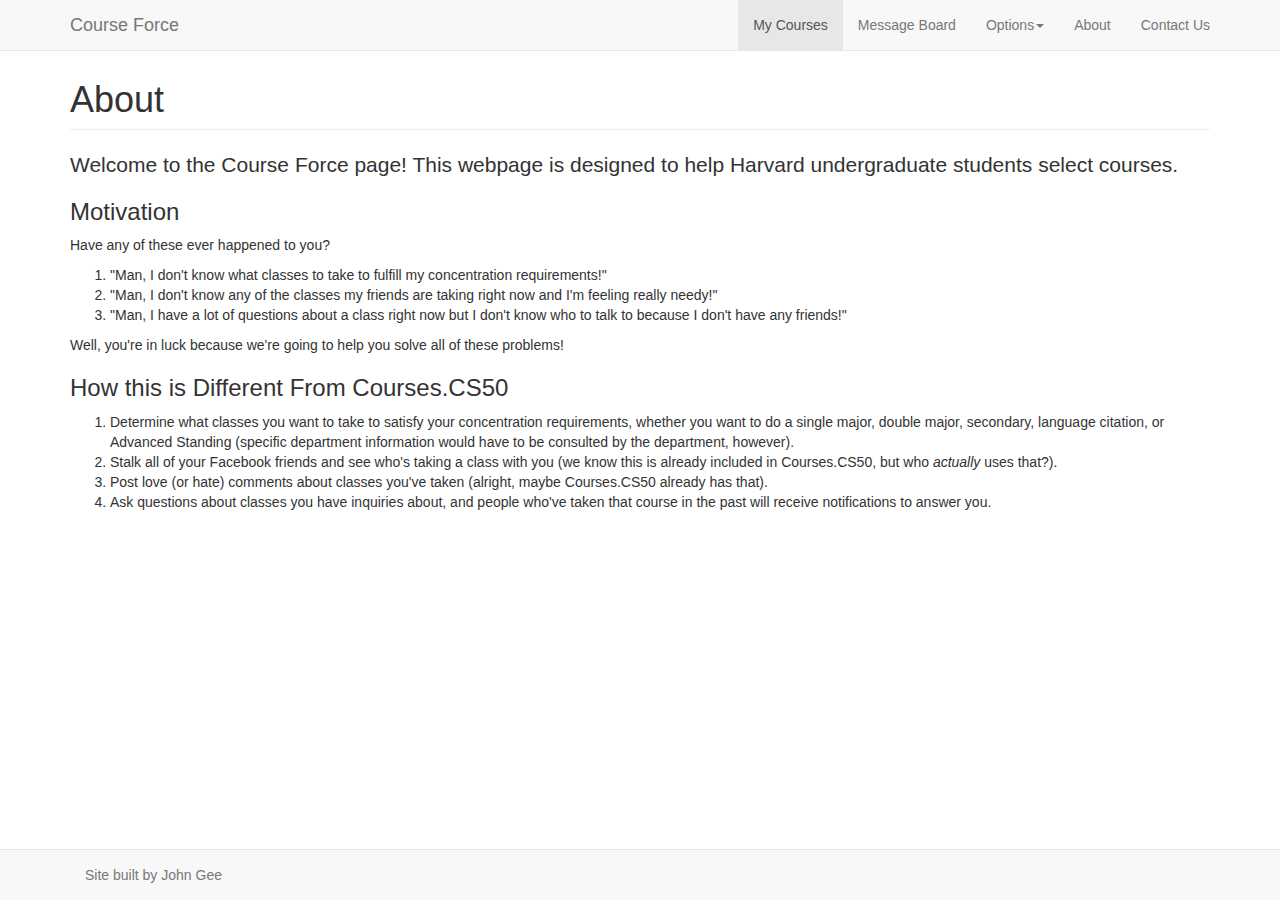
<file: main/about.html>
<!DOCTYPE html>
<html>
  <head>
    <title>Course Force</title>
    <meta name ="viewport" content="width=device-width, initial-scale=1.0">
    <link href = "css/bootstrap.min.css" rel = "stylesheet">
  </head>
  <body>
    <script>
      window.fbAsyncInit = function() {
        FB.init({
          appId      : '732364916872693',
          xfbml      : true,
          version    : 'v2.4'
        });
      };

      (function(d, s, id){
         var js, fjs = d.getElementsByTagName(s)[0];
         if (d.getElementById(id)) {return;}
         js = d.createElement(s); js.id = id;
         js.src = "//connect.facebook.net/en_US/sdk.js";
         fjs.parentNode.insertBefore(js, fjs);
       }(document, 'script', 'facebook-jssdk'));
    </script>
    <script src = "http://ajax.googleapis.com/ajax/libs/jquery/1.10.2/jquery.min.js"></script>
    <script src = "js/bootstrap.js"></script>
     <div class = "navbar navbar-default navbar-fixed-top">
      <div class = "container">
        <a href = "#" class = "navbar-brand">
          Course Force
        </a>
        <button class = "navbar-toggle" data-toggle = "collapse" data-target = ".navHeaderCollapse">
          <span class = "icon-bar"></span>
          <span class = "icon-bar"></span>
          <span class = "icon-bar"></span>
        </button>
        <div class = "collapse navbar-collapse navHeaderCollapse">
          <ul class = "nav navbar-nav navbar-right">
            <li class = "active"><a href = "index.html">My Courses</a></li>
            <li><a href = "map.html">Message Board</a></li>
            <li class = "dropdown">
              <a href = "#" class = "dropdown-toggle" data-toggle = "dropdown">Options<b class = "caret"></b></a>
              <ul class = "dropdown-menu">
                <li><a href = "#">Edit Profile</a></li>
                <li><a href = "#">See My Posts</a></li>
                <li><a href = "#">Logout</a></li>
              </ul>
            </li>
            <li><a href = "about.html">About</a></li>
            <li><a href = "#contact" data-toggle="modal">Contact Us</a></li>
          </ul>
        </div>
      </div>
    </div>
    <div class="container bs-docs-container">
      ::before
        <div class="row">
        ::before
        <div class="col-md-12" role="main">
          <div class="bs-docs-section">
            <h1 id="instructions" class="page-header">
              About
            </h1>
            <p class="lead">
            Welcome to the Course Force page! This webpage is designed to help Harvard undergraduate students select courses.
            </p>
            <h3 id="motivation">
              Motivation
            </h3>
            <p>Have any of these ever happened to you?</p>
            <ol>
              <li>"Man, I don't know what classes to take to fulfill my concentration requirements!"
              </li>
              <li>"Man, I don't know any of the classes my friends are taking right now and I'm feeling really needy!"
              </li>
              <li>"Man, I have a lot of questions about a class right now but I don't know who to talk to because I don't have any friends!"
              </li>
            </ol>
            <p>Well, you're in luck because we're going to help you solve all of these problems!</p>
            <h3 id="different">
              How this is Different From Courses.CS50
            </h3>
            <ol>
              <li>Determine what classes you want to take to satisfy your concentration requirements, whether you want to do a single major, double major, secondary, language citation, or Advanced Standing (specific department information would have to be consulted by the department, however).
              </li>
              <li>Stalk all of your Facebook friends and see who's taking a class with you (we know this is already included in Courses.CS50, but who <em>actually</em> uses that?).
              </li>
              <li>Post love (or hate) comments about classes you've taken (alright, maybe Courses.CS50 already has that).
              </li>
              <li>Ask questions about classes you have inquiries about, and people who've taken that course in the past will receive notifications to answer you.
              </li>
            </ol>
          </div>
        </div>
      </div>
    </div>
    <div class = "navbar navbar-default navbar-fixed-bottom">
      <div class = "container">
        <p class = "navbar-text pull-left">Site built by John Gee</p>
        <div
          class="navbar-btn fb-like btn pull-center"
          data-share="true"
          data-width="450"
          data-show-faces="true">
        </div>
      </div>
    </div>
    <div class="col-xs-12" style="height:50px;"></div>
    <div class = "modal fade" id = "contact" role = "dialog">
      <div class = "modal-dialog">
        <div class = "modal-content">
          <form class = "form-horizontal">
            <div class = "modal-header">
              <h4>Contact Us</h4>
            </div>
            <div class = "modal-body">
              <div class = "form-group">
                <label for = "name" class = "col-lg-3 control-label">Name:</label>
                <div class = "col-lg-9">
                  <input type = "text" class = "form-control" id = "name" placeholder = "John Smith">
                </div> 
              </div>
              <div class = "form-group">
                <label for = "email" class = "col-lg-3 control-label">Email:</label>
                <div class = "col-lg-9">
                  <input type = "text" class = "form-control" id = "email" placeholder = "johnsmith@example.com">
                </div> 
              </div>
              <div class = "form-group">
                <label for = "message" class = "col-lg-3 control-label">Message:</label>
                <div class = "col-lg-9">
                  <textarea class = "form-control" rows = "8" placeholder = "Blah blah blah."></textarea>
                </div> 
              </div>
            </div>
            <div class = "modal-footer">
              <a class = "btn btn-default" data-dismiss = "modal">Close</a>
              <button class = "btn btn-primary">Send</button>
            </div>
          </form>
        </div>
      </div>
    </div>
  </body>
</html>
</file>
